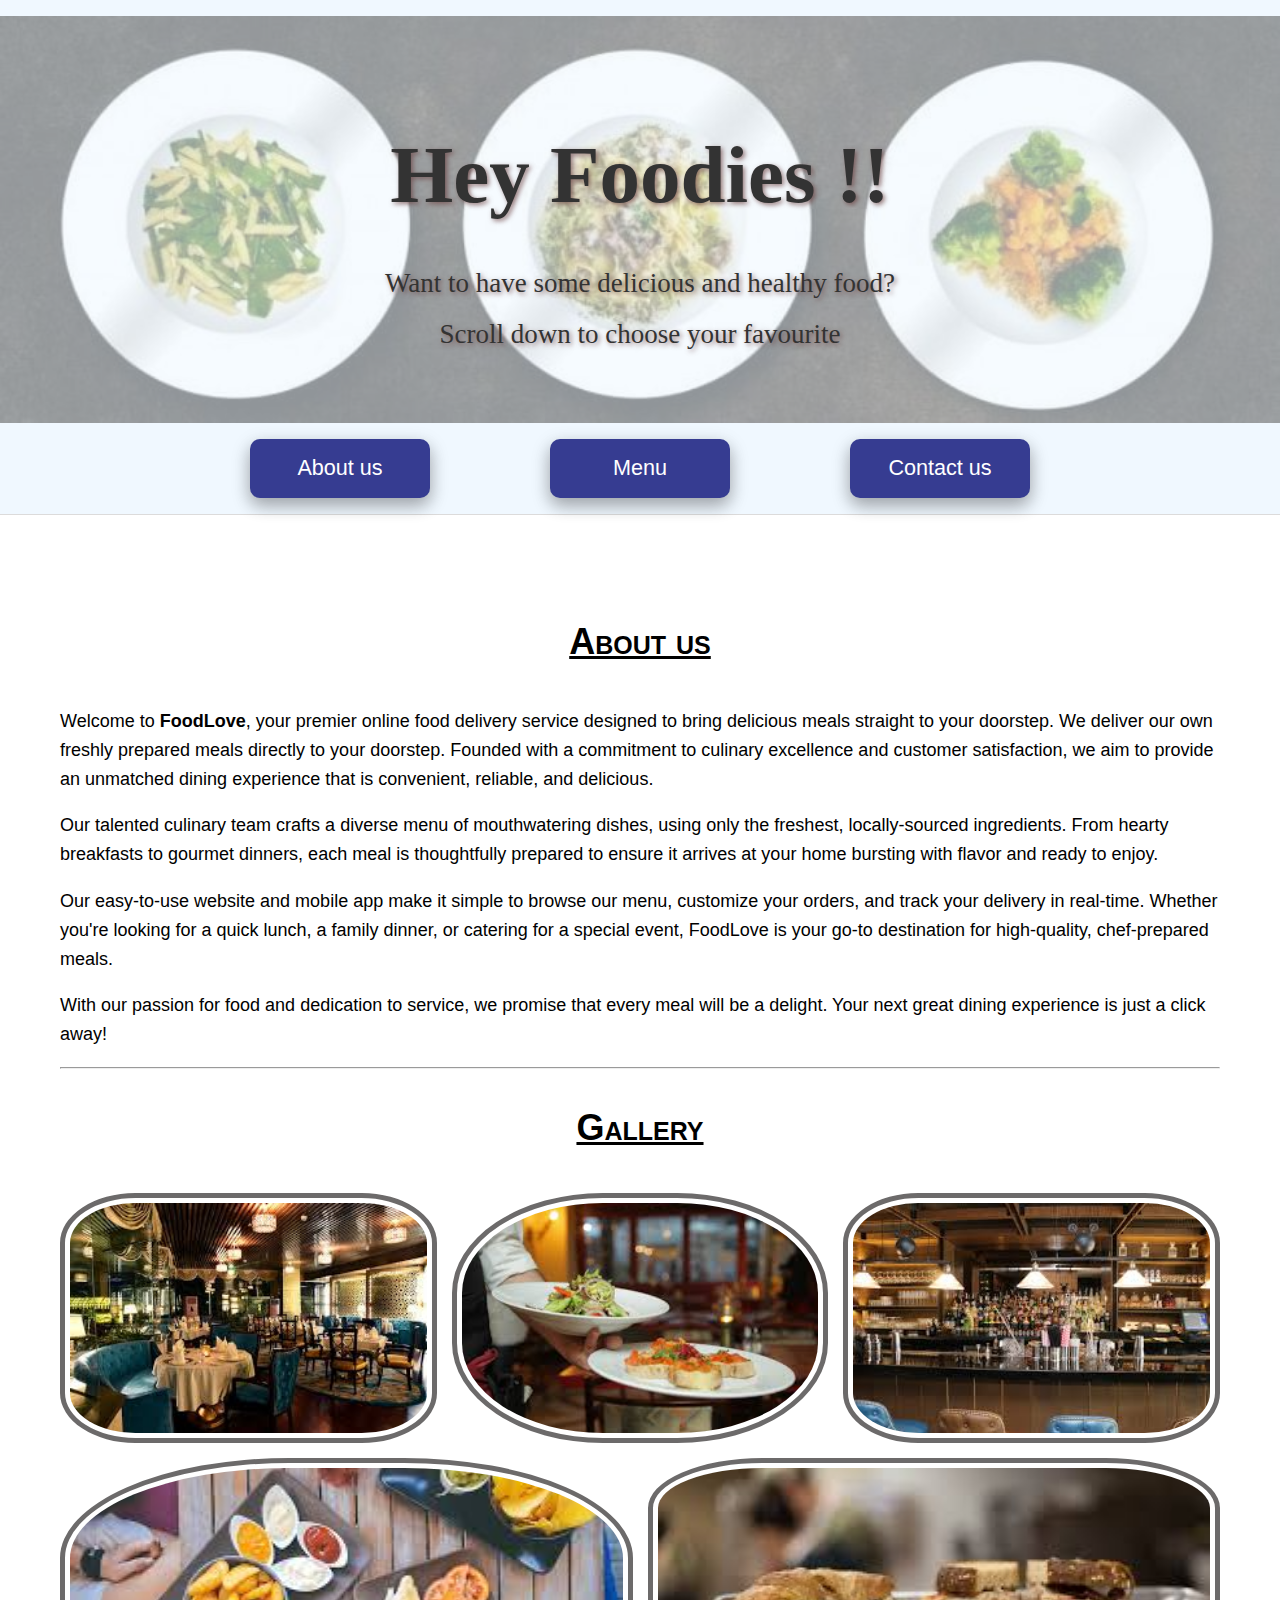
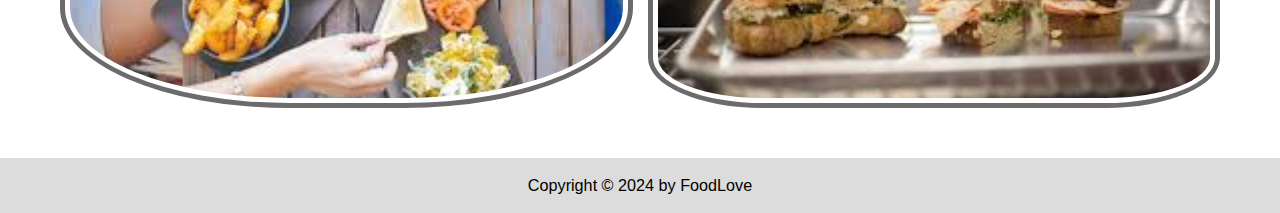
<file: index.html>
<!DOCTYPE html>
<html lang="en">

<head>
  <meta charset="utf-8">
  <meta name="viewport" content="width=device-width">
  <title>FoodLove</title>
  <link href="style.css" rel="stylesheet" type="text/css" />
</head>

<body>
  <a href="#maincontent" class="offpage">Skip to main content</a>
 <header>
   <div class="banner">
     <img src="images/bgupdated.jpg" alt="food plates">
        <div class="text">
          <h1>Hey Foodies !!</h1>
          <p>Want to have some delicious and healthy food?</p>           <p>Scroll down to choose your favourite</p>
        </div>
   </div>
   <nav>
     <ul class= "nav">
       <li><a href="index.html" class="button">About us</a></li>
       <li><a href="Menu.html" class="button">Menu</a></li>
       <li><a href="contact.html" class="button">Contact us</a></li>
     </ul>
   </nav>
 </header><br>
    <main id="maincontent">
      <h2>About us</h2>
      <p>Welcome to <b>FoodLove</b>, your premier online food delivery service designed to bring delicious meals straight to your doorstep. We deliver our own freshly prepared meals directly to your doorstep. Founded with a commitment to culinary excellence and customer satisfaction, we aim to provide an unmatched dining experience that is convenient, reliable, and delicious.</p>

<p>Our talented culinary team crafts a diverse menu of mouthwatering dishes, using only the freshest, locally-sourced ingredients. From hearty breakfasts to gourmet dinners, each meal is thoughtfully prepared to ensure it arrives at your home bursting with flavor and ready to enjoy.</p>

<p>Our easy-to-use website and mobile app make it simple to browse our menu, customize your orders, and track your delivery in real-time. Whether you're looking for a quick lunch, a family dinner, or catering for a special event, FoodLove is your go-to destination for high-quality, chef-prepared meals.</p>

<p>With our passion for food and dedication to service, we promise that every meal will be a delight. Your next great dining experience is just a click away! </p>
      <hr>
      <h2>Gallery</h2>
      <div id="gallery">
      <img src="images/restaurant.jpeg" alt="restaurant">
      <img src="images/abt.jpeg" alt="dishes">
      <img src="images/abt1.jpeg" alt="restaurant">
      <img src="images/abt2.jpeg" alt="food">
      <img src="images/abt3.jpeg" alt="food">
      </div>
    </main>
  <footer>
    <p>Copyright &copy; 2024 by FoodLove</p>
  </footer>
</body>

</html>
</file>
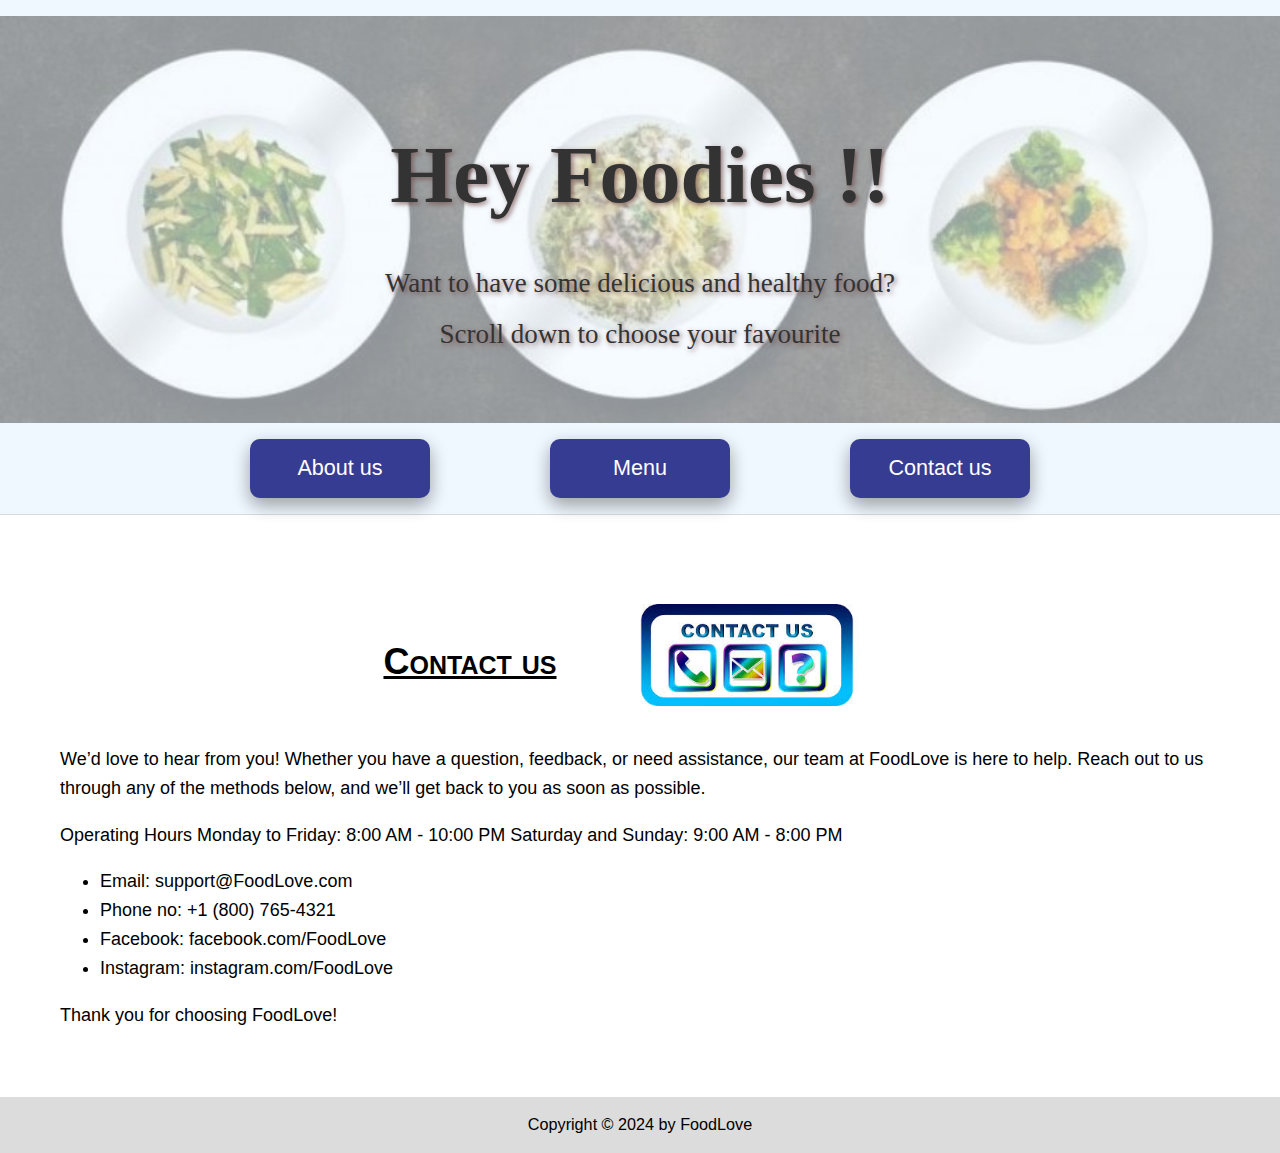
<file: contact.html>
<!DOCTYPE html>
<html lang="en">

<head>
  <meta charset="utf-8">
  <meta name="viewport" content="width=device-width">
  <title>FoodLove</title>
  <link href="style.css" rel="stylesheet" type="text/css" />
</head>

<body>
  <a href="#maincontent" class="offpage">Skip to main content</a>
 <header>
   <div class="banner">
     <img src="images/bgupdated.jpg" alt="food plates">
     <div class="text">
   <h1>Hey Foodies !!</h1>
   <p>Want to have some delicious and healthy food?</p><p>Scroll down to choose your favourite</p>
     </div></div>
    <nav>
      <ul>
        <li><a href="index.html" class="button">About us</a></li>
        <li><a href="Menu.html" class="button">Menu</a></li>
        <li><a href="contact.html" class="button">Contact us</a></li>
      </ul>
    </nav>
 </header><br>
    <main id="maincontent">
      <div id="contact">
      <h2>Contact us</h2>
      <img src="images/contact.jpeg" alt="contact">
      </div>
      <p>We’d love to hear from you! Whether you have a question, feedback, or need assistance, our team at FoodLove is here to help. Reach out to us through any of the methods below, and we’ll get back to you as soon as possible.</p>
      <p>Operating Hours
      Monday to Friday: 8:00 AM - 10:00 PM
      Saturday and Sunday: 9:00 AM - 8:00 PM</p>
      <ul>
        <li>Email: support@FoodLove.com</li>
        <li>Phone no: +1 (800) 765-4321</li>
        <li>Facebook: facebook.com/FoodLove</li>
        <li>Instagram: instagram.com/FoodLove</li>
      </ul>
      <p>Thank you for choosing FoodLove!</p>
    </main>
      <footer>
        <p>Copyright &copy; 2024 by FoodLove</p>
      </footer>
      </body>

      </html>
</file>
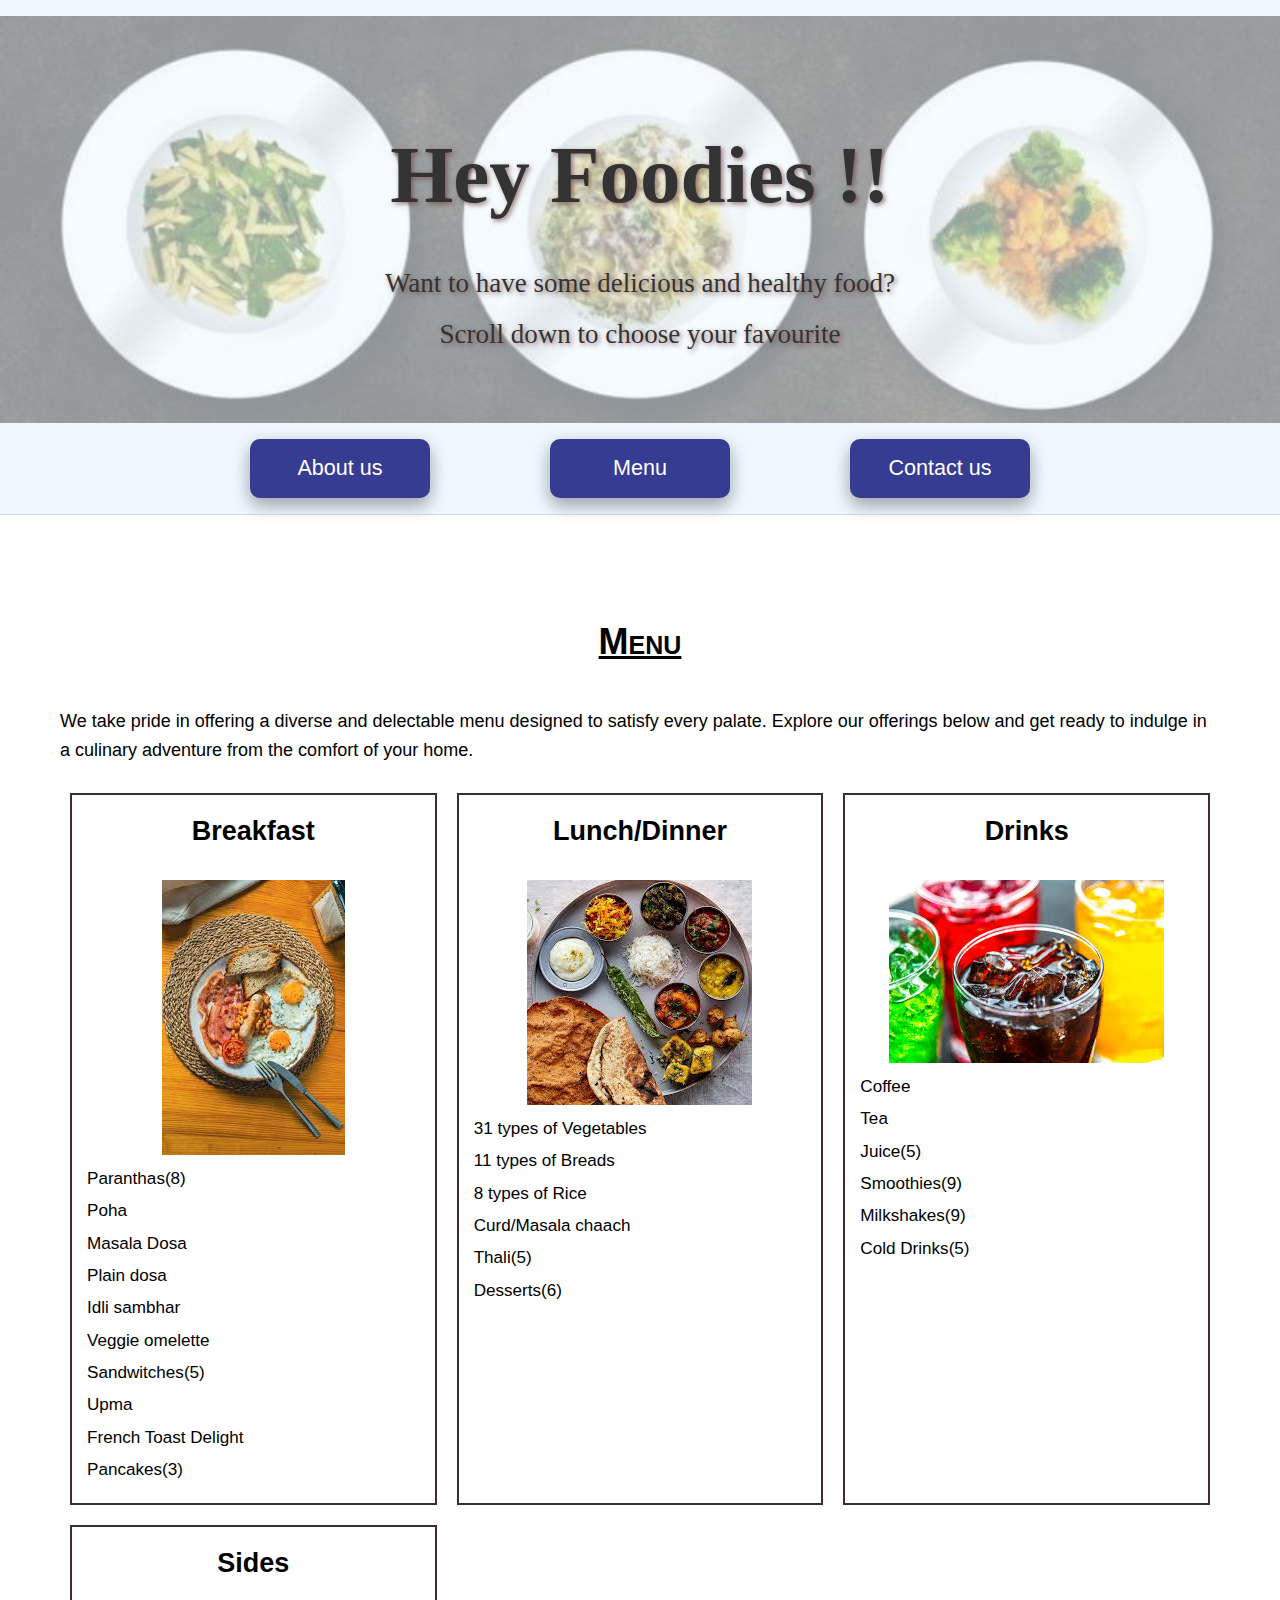
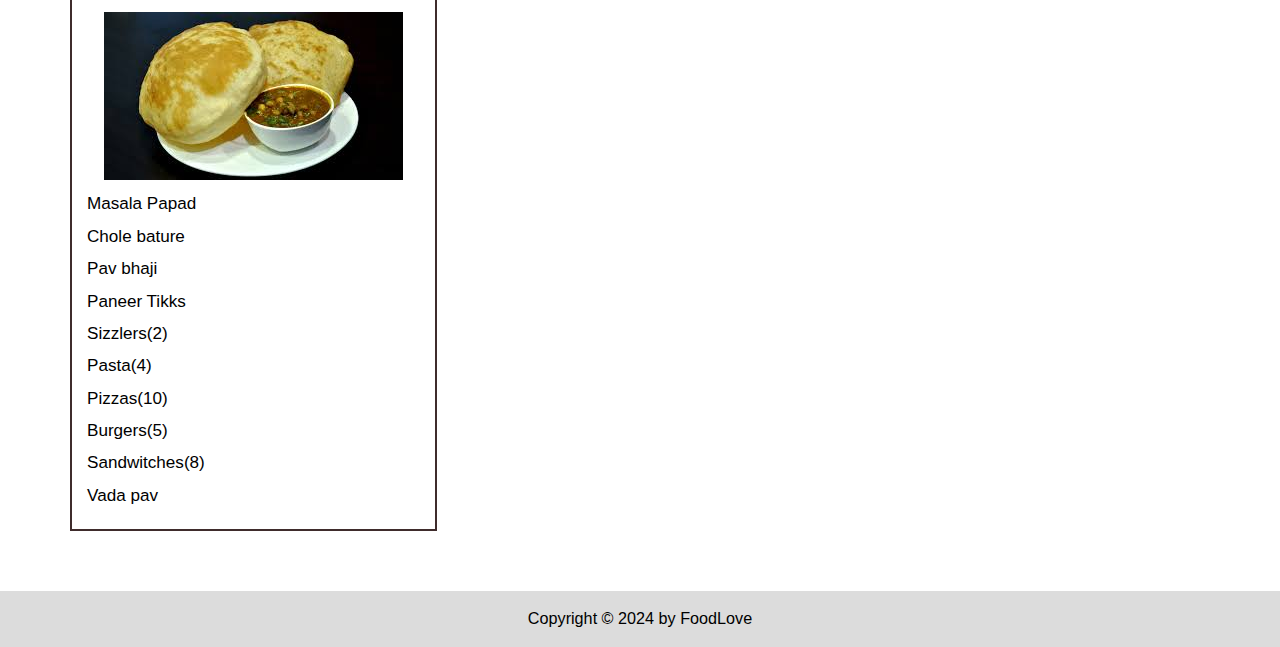
<file: Menu.html>
<!DOCTYPE html>
<html lang="en">

<head>
  <meta charset="utf-8">
  <meta name="viewport" content="width=device-width">
  <title>FoodLove</title>
  <link href="style.css" rel="stylesheet" type="text/css" />
</head>

<body>
  <a href="#maincontent" class="offpage">Skip to main content</a>
 <header>
   <div class="banner">
     <img src="images/bgupdated.jpg" alt="food plates">
     <div class="text">
   <h1>Hey Foodies !!</h1>
   <p>Want to have some delicious and healthy food?</p><p>Scroll down to choose your favourite</p>
     </div></div>
    <nav>
      <ul>
        <li><a href="index.html" class="button">About us</a></li>
        <li><a href="Menu.html" class="button">Menu</a></li>
        <li><a href="contact.html" class="button">Contact us</a></li>
      </ul>
    </nav>
 </header><br>
    <main id="maincontent">
      <h2>Menu</h2>
      <p>We take pride in offering a diverse and delectable menu designed to satisfy every palate. Explore our offerings below and get ready to indulge in a culinary adventure from the comfort of your home.</p>
      <div class="grid">
      <div class="item">
        <h3>Breakfast</h3>
        <img src="images/breakfast.jpeg" alt="breakfast" class="center">
        <ul>
          <li>Paranthas(8)</li>
          <li>Poha</li>
          <li>Masala Dosa</li>
          <li>Plain dosa</li>
          <li>Idli sambhar</li>
          <li>Veggie omelette</li>
          <li>Sandwitches(5)</li>
          <li>Upma</li>
          <li>French Toast Delight</li>
          <li>Pancakes(3)</li>
        </ul>
      </div>
        <div class="item">
          <h3>Lunch/Dinner</h3>
          <img src="images/lunch.jpeg" alt="lunch" class="center">
          <ul>
            <li>31 types of Vegetables</li>
            <li>11 types of Breads</li>
            <li>8 types of Rice</li>
            <li>Curd/Masala chaach</li>
            <li>Thali(5)</li>
            <li>Desserts(6)</li>
          </ul>
        </div>
        <div class="item">
          <h3>Drinks</h3>
          <img src="images/drinks.jpeg" alt="drinks" class="center">
          <ul>
            <li>Coffee</li>
            <li>Tea</li>
            <li>Juice(5)</li>
            <li>Smoothies(9)</li>
            <li>Milkshakes(9)</li>
            <li>Cold Drinks(5)</li>
          </ul>
        </div>
        <div class="item">
          <h3>Sides</h3>
          <img src="images/sides.jpeg" alt="sides" class="center">
          <ul>
            <li>Masala Papad</li>
            <li>Chole bature</li>
            <li>Pav bhaji</li>
            <li>Paneer Tikks</li>
            <li>Sizzlers(2)</li>
            <li>Pasta(4)</li>
            <li>Pizzas(10)</li>
            <li>Burgers(5)</li>
            <li>Sandwitches(8)</li>
            <li>Vada pav</li>
          </ul>
        </div>
      </div>
    </main>
  <footer>
    <p>Copyright &copy; 2024 by FoodLove</p>
  </footer>
</body>

</html>
</file>
<file: style.css>
/* --- Global Styles & Resets --- */
body {
    font-family: 'Open Sans', sans-serif;
    font-size: 18px; /* Base font size */
    line-height: 1.6; /* Improves readability */
    margin: 0; /* Remove default body margin */
    padding: 0;
    box-sizing: border-box; /* Ensures padding and border are included in element's total width/height */
    overflow-x: hidden; /* Prevent horizontal scrollbar from overflowing content */
}

/* Apply box-sizing to all elements */
*, *::before, *::after {
    box-sizing: inherit;
}

/* --- Accessibility Skip Link --- */
.offpage {
    position: absolute;
    left: -10000px;
    top: auto;
    width: 1px;
    height: 1px;
    overflow: hidden;
}

.offpage:focus {
    position: static;
    width: auto;
    height: auto;
}

/* --- Header & Banner Section --- */
header {
    background-color: aliceblue;
    border-bottom: 1px solid #dcdbdb;
    padding: 1rem 0;
    display: flex;
    flex-direction: column; /* Stacks banner and nav */
    align-items: center; /* Centers items horizontally within header */
}

.banner {
    position: relative;
    width: 100%; /* Ensure banner takes full width */
    overflow: hidden;
    margin-bottom: 1rem; /* Space between banner and nav */
}

.banner img {
    width: 100%; /* Image takes full width of banner */
    height: auto; /* Maintain aspect ratio */
    display: block;
    opacity: 0.4;
    object-fit: cover; /* Ensures image covers the area nicely without distortion */
    min-height: 200px; /* Minimum height for smaller screens */
    max-height: 400px; /* Max height to prevent very tall banners */
}

.text {
    position: absolute;
    top: 50%; /* Center vertically */
    left: 50%; /* Center horizontally */
    transform: translate(-50%, -50%); /* Adjust for true centering */
    text-align: center;
    font-family: cursive;
    color: #333;
    /* Adjusted width to use clamp for better control across sizes */
    width: clamp(280px, 90vw, 700px); /* Min 280px, up to 90% of viewport width, max 700px */
    padding: 10px;
    text-shadow: 2px 2px 5px rgba(105, 63, 63, 0.7);
    /* Added z-index to ensure text is always above other elements if there are z-index conflicts */
    z-index: 2;
}

.text h1 {
    /* Increased font size for "Hey Foodies !!" - default (mobile) size */
    font-size: 3em;
    margin-bottom: 0.5em;
    line-height: 1.2; /* Tighter line height for multi-line headings */
}

.text p {
    /* Slightly increased font size for the other text - default (mobile) size */
    font-size: 1.1em;
    line-height: 1.4;
    margin: 0.5em 0;
}

/* --- Navigation Bar --- */
nav {
    width: 100%; /* Ensure nav takes full width */
    max-width: 900px; /* Limits max width of nav content */
    z-index: 1; /* Ensure nav is below text, but above other content */
}

nav ul {
    display: flex;
    flex-wrap: wrap; /* Allows items to wrap on small screens */
    justify-content: center; /* Centers nav items horizontally */
    list-style-type: none;
    margin: 0;
    padding: 0;
    /* Added a gap for more consistent spacing between buttons */
    gap: 7.5rem; /* This provides space between flex items */
}

nav li {
    display: block;
    /* Removed margin from li because 'gap' is used on ul for spacing */
    /* If you prefer margin over gap, use margin: 0 1rem; and remove gap from ul */
    width: auto;
    flex-grow: 1; /* Allow buttons to grow */
    max-width: 180px; /* Limits max width of each button */
}

.button {
    background-color: #363c91;
    border: none;
    border-radius: 10px;
    color: white;
    padding: 10px 15px;
    text-align: center;
    text-decoration: none;
    display: block; /* Make the anchor tag fill the li */
    font-size: 1.1em;
    cursor: pointer;
    transition-duration: 0.4s;
    box-shadow: 0 8px 16px 0 rgba(0,0,0,0.2), 0 6px 20px 0 rgba(0,0,0,0.19);
    white-space: nowrap; /* Prevent button text from wrapping */
}

.button:hover {
    background-color: #eee6f9;
    color: #363c91;
}

/* --- Main Content Area --- */
main {
    padding: 20px;
    max-width: 1200px;
    margin: 20px auto;
}

h2 {
    text-align: center;
    font-size: 2em;
    text-decoration: underline;
    font-variant: small-caps;
    margin-bottom: 1em;
}

main p {
    margin-bottom: 1em;
}

/* --- Gallery Section --- */
#gallery {
    display: flex;
    flex-wrap: wrap;
    justify-content: center;
    gap: 15px;
    margin-top: 20px;
}

#gallery img {
    flex-grow: 1;
    flex-shrink: 1;
    flex-basis: 200px; /* Minimum width for each image before growing/shrinking */
    max-width: 350px; /* Default max-width for gallery images (e.g., on smaller screens) */
    height: 180px; /* Fixed height for consistency */
    border: 5px solid #6c6a6a;
    border-radius: 20%;
    padding: 5px;
    object-fit: cover;
}

#gallery img:hover {
    box-shadow: 6px 6px 6px 6px #afacac;
}

#gallery :nth-child(2n) {
    border-radius: 40%;
}

/* --- Menu Grid Section --- */
.grid {
    display: grid;
    grid-template-columns: repeat(auto-fit, minmax(280px, 1fr));
    grid-gap: 20px;
    padding: 10px;
    margin-left: 0;
}

.item {
    border: 2px solid #3f2c2c;
    padding: 15px;
    text-align: center;
}

.item h3 {
    margin-top: 0;
    font-size: 1.5em;
}

.item img {
    max-width: 100%;
    height: auto;
    margin-bottom: 10px;
}

.item ul {
    list-style-type: none;
    padding: 0;
    text-align: left;
    margin: 0;
}

.item ul li {
    margin-bottom: 5px;
    font-size: 0.95em;
}

.center {
    display: block;
    margin-left: auto;
    margin-right: auto;
}

/* --- Contact Section --- */
#contact {
    display: flex;
    flex-direction: column;
    align-items: center;
    padding-top: 20px;
    margin-left: 0;
}

#contact img {
    max-width: 80%;
    height: auto;
    margin-bottom: 20px;
    border-radius: 10px;
}

#contact p,
#contact ul {
    max-width: 600px;
    margin: 0 auto 1em auto;
    text-align: center;
}

#contact ul {
    list-style: none;
    padding: 0;
}

#contact ul li {
    margin-bottom: 0.5em;
}

/* --- Footer --- */
footer {
    background-color: gainsboro;
    text-align: center;
    padding: 15px;
    margin-top: 30px;
}

footer p {
    margin: 0;
    font-size: 0.9em;
}

/* --- Media Queries for Larger Screens --- */

/* Tablet & Smaller Desktop Screens (e.g., 768px and up) */
@media screen and (min-width: 768px) {
    .banner img {
        max-height: 500px;
    }

    .text {
        width: clamp(400px, 70vw, 700px); /* Adjusted width range for tablets */
    }

    .text h1 {
        font-size: 4em; /* Increased font size for "Hey Foodies !!" on tablets */
    }

    .text p {
        font-size: 1.3em; /* Slightly increased font size on tablets */
    }

    /* nav ul gap is already taking care of spacing, no specific margin needed here unless you want more */
    /* nav li { margin: 0 1rem; } */ /* Removed, let gap handle it */

    .button {
        padding: 12px 25px;
        font-size: 1.2em;
    }

    #gallery img {
        flex-basis: 250px; /* Base size for tablet gallery images */
        max-width: 400px; /* Adjusted max-width for tablets */
        height: 200px; /* Fixed height for consistency */
    }

    #contact {
        flex-direction: row;
        justify-content: center;
        align-items: flex-start;
        gap: 40px;
    }

    #contact img {
        max-width: 300px;
        margin-bottom: 0;
    }

    #contact p,
    #contact ul {
        text-align: left;
        margin: 0;
    }
}

/* Larger Desktop Screens (e.g., 1024px and up) */
@media screen and (min-width: 1024px) {
    .banner img {
        max-height: 600px;
    }

    .text {
        top: 50%;
        left: 50%;
        transform: translate(-50%, -50%);
        text-align: center;
        width: clamp(500px, 60vw, 800px);
    }

    .text h1 {
        font-size: 4.5em; /* Further increased font size for "Hey Foodies !!" on larger desktops */
    }

    .text p {
        font-size: 1.5em; /* Slightly increased font size on larger desktops */
    }

    nav ul {
        justify-content: center;
        margin-right: 0;
    }

    #gallery img {
        flex-basis: 300px; /* Base size for larger desktop gallery images */
        max-width: 250%; /* Adjusted max-width for larger desktops */
        height: 250px; /* Fixed height for consistency */
    }
}
</file>
